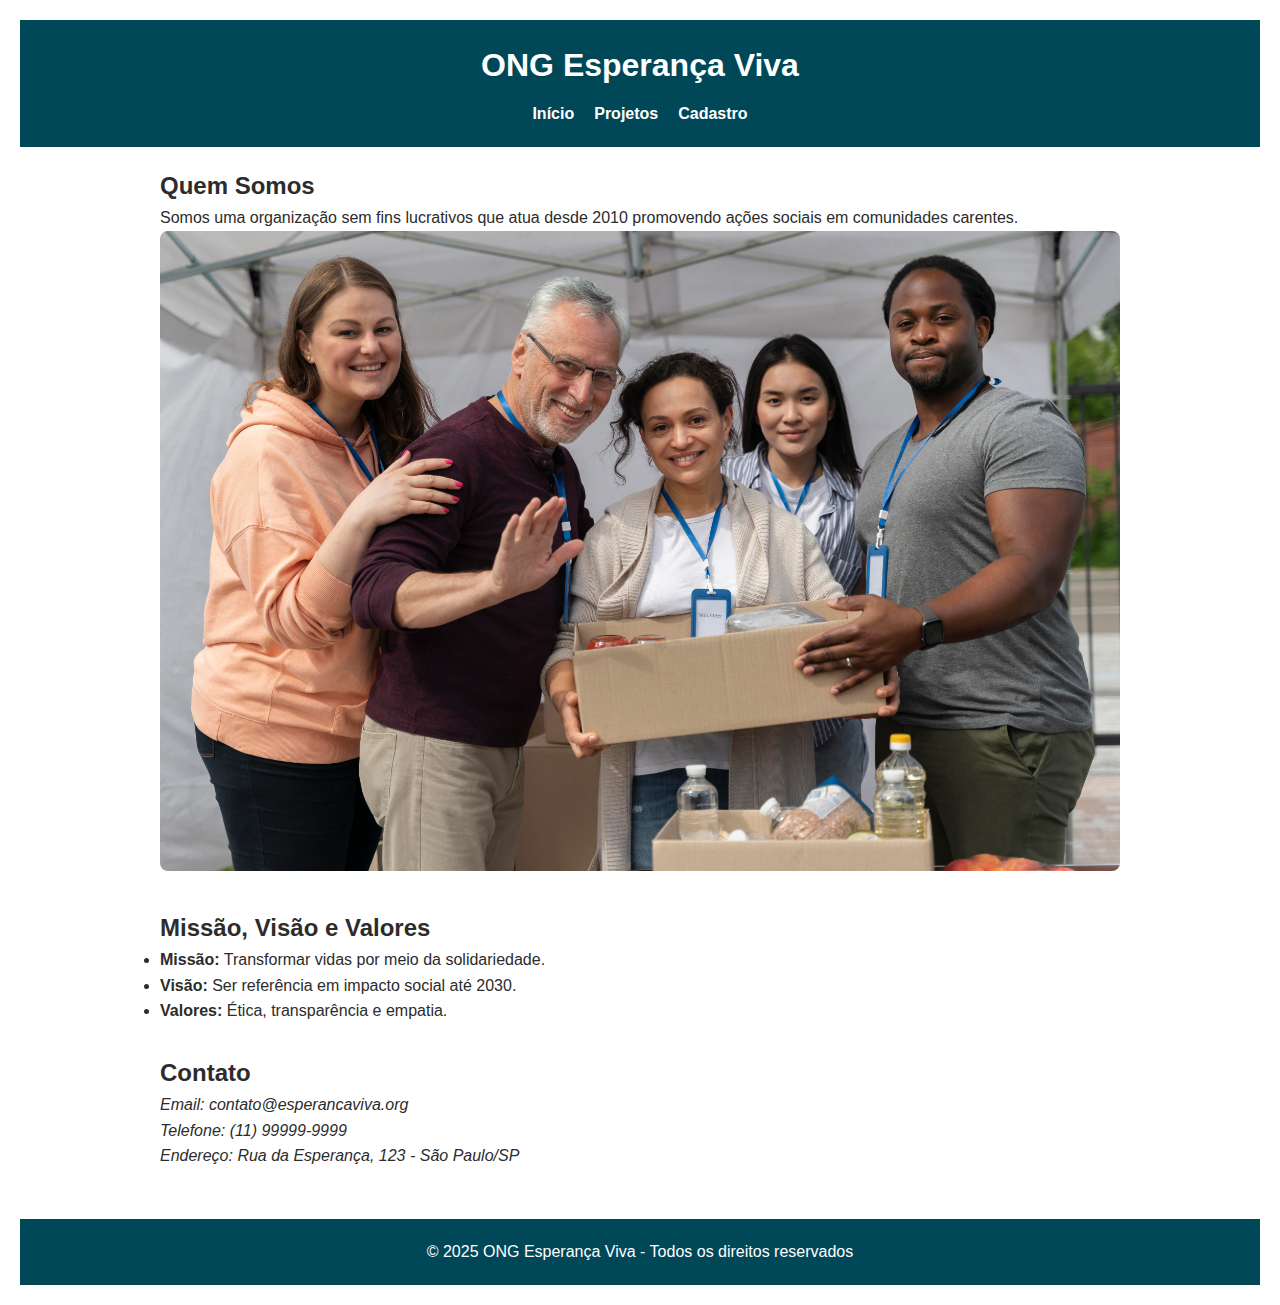
<file: index.html>
<!DOCTYPE html>
<html lang="pt-br">
<head>
  <meta charset="UTF-8" />
  <meta name="viewport" content="width=device-width, initial-scale=1.0" />
  <meta name="description" content="ONG dedicada a transformar vidas por meio de projetos sociais." />
  <title>ONG Esperança Viva</title>
  <link rel="stylesheet" href="css/style.css" />
</head>
<body>
  <header>
    <h1>ONG Esperança Viva</h1>
    <nav>
      <ul>
        <li><a href="index.html">Início</a></li>
        <li><a href="projetos.html">Projetos</a></li>
        <li><a href="cadastro.html">Cadastro</a></li>
      </ul>
    </nav>
  </header>

  <main>
    <section>
      <h2>Quem Somos</h2>
      <p>Somos uma organização sem fins lucrativos que atua desde 2010 promovendo ações sociais em comunidades carentes.</p>
      <img src="images/imagem-1.jpg" alt="Pessoas trabalhando" loading="lazy">
    </section>

    <section>
      <h2>Missão, Visão e Valores</h2>
      <ul>
        <li><strong>Missão:</strong> Transformar vidas por meio da solidariedade.</li>
        <li><strong>Visão:</strong> Ser referência em impacto social até 2030.</li>
        <li><strong>Valores:</strong> Ética, transparência e empatia.</li>
      </ul>
    </section>

    <section>
      <h2>Contato</h2>
      <address>
        Email: contato@esperancaviva.org<br />
        Telefone: (11) 99999-9999<br />
        Endereço: Rua da Esperança, 123 - São Paulo/SP
      </address>
    </section>
  </main>

  <footer>
    <p>&copy; 2025 ONG Esperança Viva - Todos os direitos reservados</p>
  </footer>
</body>
</html>
</file>
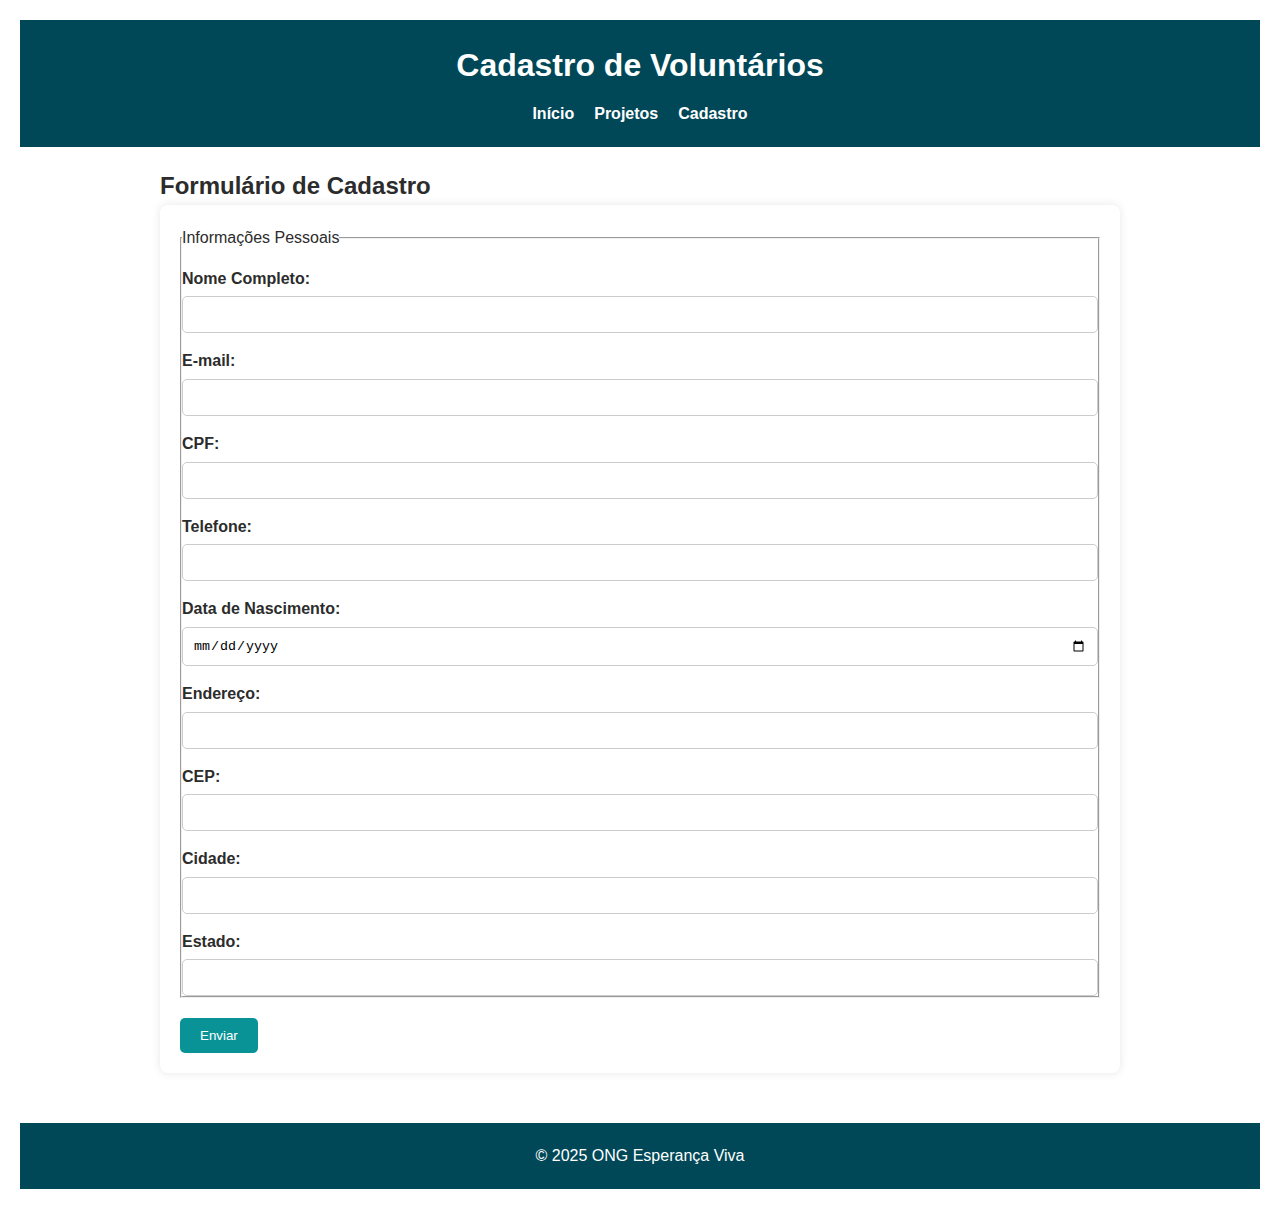
<file: cadastro.html>
<!DOCTYPE html>
<html lang="pt-br">
<head>
  <meta charset="UTF-8" />
  <meta name="viewport" content="width=device-width, initial-scale=1.0" />
  <title>Cadastro | ONG Esperança Viva</title>
  <link rel="stylesheet" href="css/style.css" />
  <script defer src="js/script.js"></script>
</head>
<body>
  <header>
    <h1>Cadastro de Voluntários</h1>
    <nav>
      <ul>
        <li><a href="index.html">Início</a></li>
        <li><a href="projetos.html">Projetos</a></li>
        <li><a href="cadastro.html">Cadastro</a></li>
      </ul>
    </nav>
  </header>

  <main>
    <section>
      <h2>Formulário de Cadastro</h2>
      <form id="formCadastro">
        <fieldset>
          <legend>Informações Pessoais</legend>

          <label for="nome">Nome Completo:</label>
          <input type="text" id="nome" name="nome" required />

          <label for="email">E-mail:</label>
          <input type="email" id="email" name="email" required />

          <label for="cpf">CPF:</label>
          <input type="text" id="cpf" name="cpf" required maxlength="14" />

          <label for="telefone">Telefone:</label>
          <input type="tel" id="telefone" name="telefone" required maxlength="15" />

          <label for="dataNascimento">Data de Nascimento:</label>
          <input type="date" id="dataNascimento" name="dataNascimento" required />

          <label for="endereco">Endereço:</label>
          <input type="text" id="endereco" name="endereco" required />

          <label for="cep">CEP:</label>
          <input type="text" id="cep" name="cep" required maxlength="9" />

          <label for="cidade">Cidade:</label>
          <input type="text" id="cidade" name="cidade" required />

          <label for="estado">Estado:</label>
          <input type="text" id="estado" name="estado" required />
        </fieldset>

        <button type="submit">Enviar</button>
      </form>
    </section>
  </main>

  <footer>
    <p>&copy; 2025 ONG Esperança Viva</p>
  </footer>
</body>
</html>
</file>
<file: css/style.css>
/* Reset básico */
* {
  margin: 0;
  padding: 0;
  box-sizing: border-box;
}

body {
  font-family: Arial, sans-serif;
  line-height: 1.6;
  background-color: #59595900;
  color: #2c2c2c;
  padding: 20px;
}

header, footer {
  background-color: #004858;
  color: #fff;
  border-color: #000202;
  padding: 20px 0;
  text-align: center;
}

nav ul {
  list-style: none;
  display: flex;
  justify-content: center;
  gap: 20px;
  margin-top: 10px;
}

nav a {
  color: #fff;
  text-decoration: none;
  font-weight: bold;
}

nav a:hover {
  text-decoration: underline;
}

main {
  max-width: 1000px;
  margin: 0 auto;
  padding: 20px;
}

section {
  margin-bottom: 30px;
}

article, h3 {
  padding-top: 15px;
}

img {
  max-width: 100%;
  height: auto;
  border-radius: 8px;
}

/* Formulário */
form {
  background-color: #fff;
  padding: 20px;
  border-radius: 8px;
  box-shadow: 0 0 10px rgba(0,0,0,0.1);
}

form label {
  display: block;
  margin-top: 15px;
  font-weight: bold;
}

form input {
  width: 100%;
  padding: 10px;
  margin-top: 5px;
  border: 1px solid #ccc;
  border-radius: 5px;
}

button {
  margin-top: 20px;
  padding: 10px 20px;
  background-color: #0a9396;
  border: none;
  color: white;
  border-radius: 5px;
  cursor: pointer;
}

button:hover {
  background-color: #007c91;
}

/* Responsividade */
@media (max-width: 768px) {
  nav ul {
    flex-direction: column;
  }

  body {
    padding: 10px;
  }
}
</file>
